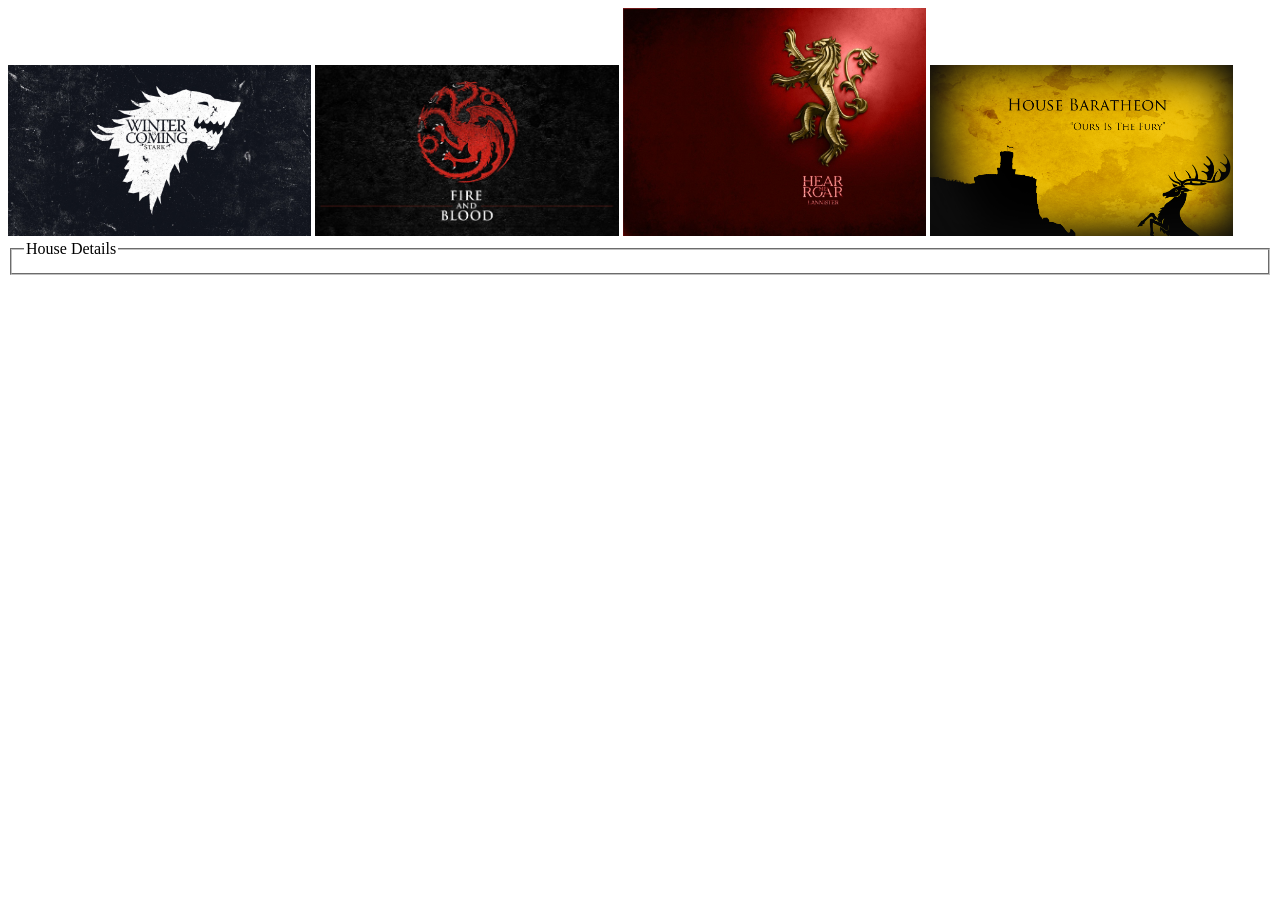
<file: Ajax/gotSite/index.html>
<!DOCTYPE html>
<html lang="en">
<head>
    <meta charset="UTF-8">
    <link rel="stylesheet" href="style.css">
    <script src="https://ajax.googleapis.com/ajax/libs/jquery/3.2.1/jquery.min.js"></script>
    <script type="text/javascript">

    function camelToHeading(str){
        var newString = str[0].toUpperCase();
        for (var index = 1; index < str.length; index++) {
            var element = str[index];
            if (element == element.toUpperCase()){
                newString+= ' ';
            }
            newString += element;
        }
        return newString + ":";
    }
    $(document).ready(function(){

        // lannister 229
        // stark 362
        // targaryen 378
        // Baratheon 15
    

/*     for (var index = 1; index < 378; index++) {
        $.get('https://anapioficeandfire.com/api/houses/' + index,function(res){
            if (res.name.includes("Lannister")){
                console.log(res);
            }
            
        }, 'json')
    }; */

        $('#housePics img').click(function(){
            $.get('https://anapioficeandfire.com/api/houses/'+ $(this).attr('data-alt'),function(res){
                var infoHTML = "";
//                console.log(res);
                for (keys in res){
                    var value = res[keys];
//                    console.log(keys, value);
                    infoHTML += '<tr>';
                    infoHTML += `<td><h2>${camelToHeading(keys)}</h2></td>`
//                    console.log(typeof(value));
                    if (typeof(value) == "object"){
                        infoHTML += '<td><ul class="tableList">';
                        for (var index = 0; index < value.length; index++) {
                            infoHTML += `<li>${value[index]}</li>`;
                        }
                        infoHTML += '</ul></td>';
                    }else{
                        infoHTML += `<td>${value}</td>`;
                    }
                    infoHTML += '</tr>';
                    
                }

                $('#datatable').html(infoHTML);
            }, 'json');
        });
    })

    </script>
    <title>Game of Thrones</title>

</head>
<body>
    <div id="wrapper">
        <div id=housePics>
            <img src="img/stark.jpg" alt="Stark" data-alt="362">
            <img src="img/targaryen.jpg" alt="Stark" data-alt="378">
            <img src="img/lannister.jpg" alt="Stark" data-alt="229">
            <img src="img/baratheon.png" alt="Stark" data-alt="15">
        </div>
        <fieldset id="infoBox">
            <legend>House Details</legend>
            <table id="datatable">

            </table>
        </fieldset>
    </div>
</body>
</html>
</file>
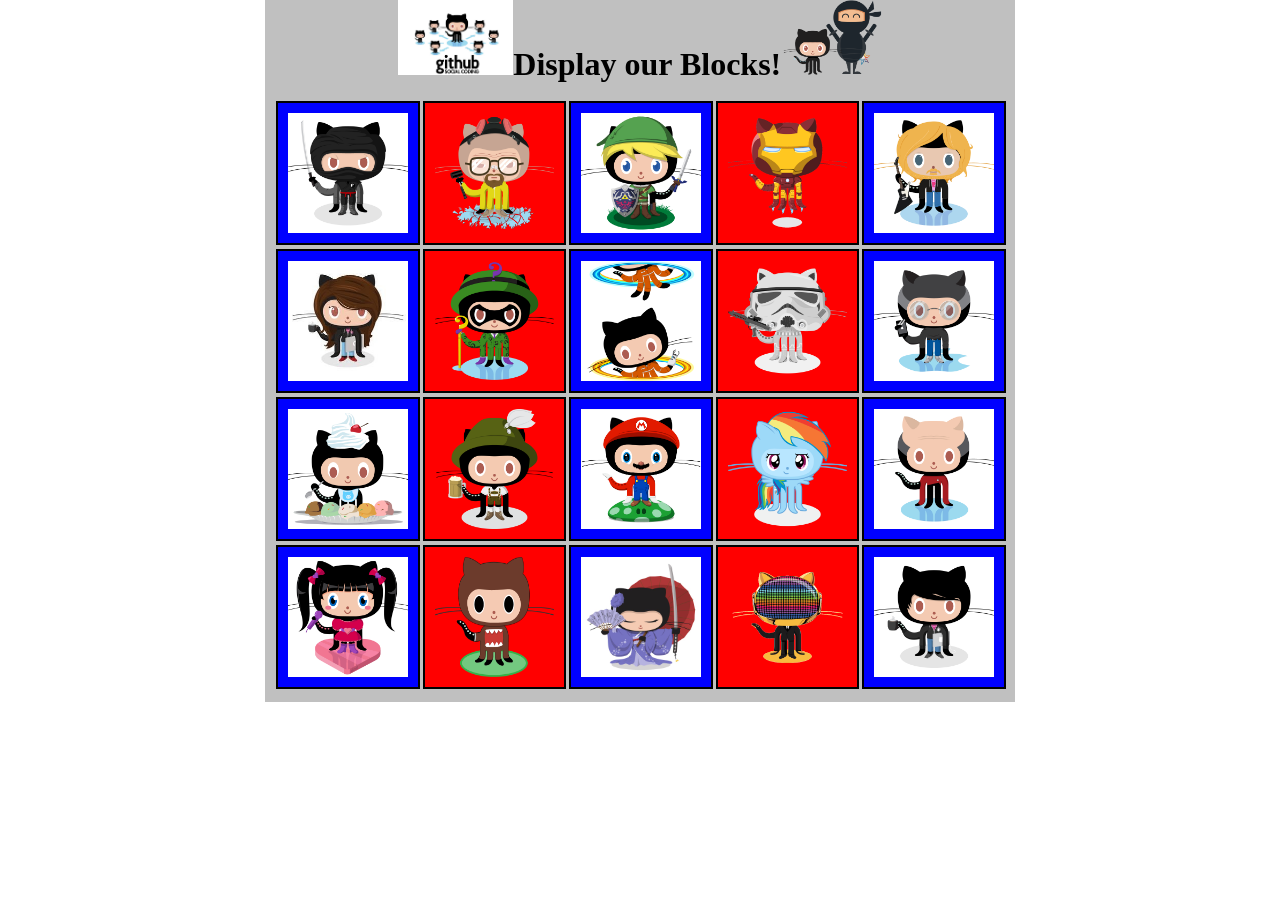
<file: CSS/dojoCatBlocks.html>
<!DOCTYPE html>
<html lang="en">
   <head>
      <title>Position Practice</title>
      <link rel="stylesheet" type="text/css" href="styleForCats.css">
   </head>
   <body>
        <div id="wrapper">
            <div id="header"><img src="images/github.jpg" height="75">Display our Blocks!<img src="images/catandninja.png" height="75"></div>
            <div id="mainContent">
                <div class="imgCol blue">
                    <img src="images/dojocat.jpg">
                    <img src="images/coder2.jpg">
                    <img src="images/cherry.jpg">
                    <img src="images/aidorucat.png">
                </div>
                <div class="imgCol red">
                    <img src="images/heisencat.png">
                    <img src="images/riddlocat.png">
                    <img src="images/oktobercat.png">
                    <img src="images/domo-cat.png">
                </div>
                <div class="imgCol blue">
                    <img src="images/linkcat.png">
                    <img src="images/chellocat.jpg">
                    <img src="images/mario.png">
                    <img src="images/kantana.jpg">
                </div>
                <div class="imgCol red">
                    <img src="images/ironcat.png">
                    <img src="images/stormtroopocat.png">
                    <img src="images/cooler.png">
                    <img src="images/daftpunk.gif">
                </div>
                <div class="imgCol blue">
                    <img src="images/defunktocat.png">
                    <img src="images/visionary.jpg">
                    <img src="images/jean-luc-picat.jpg">
                    <img src="images/codercat.jpg">
                </div>
            </div>

        </div><!-- end of wrapper -->
   </body>
</html>
</file>
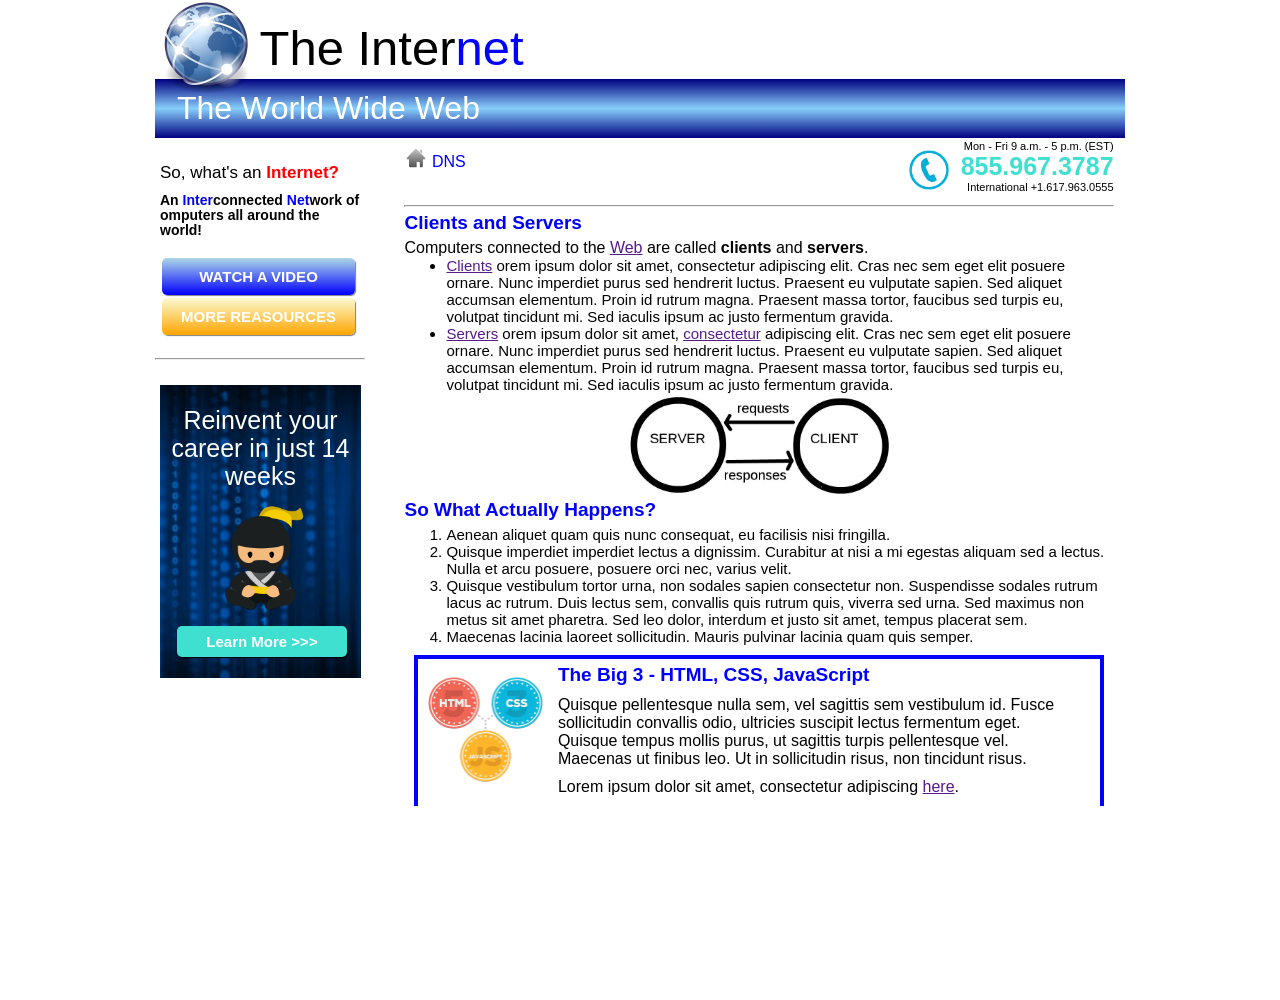
<file: CSS/InternetAssign/internetAssign.html>
<!DOCTYPE html>
<html lang="en">
<head>
    <meta charset="UTF-8">
    <meta name="viewport" content="width=device-width, initial-scale=1.0">
    <meta http-equiv="X-UA-Compatible" content="ie=edge">
    <link rel="stylesheet" href="style.css">
    <title>Internet Assign</title>
</head>
<body>
    <div id="wrapper">
        <div id="header">
            <img src="images/globe.png" alt="Globe">
            <h1>The Inter<span class="blueText">net</span></h1>
            <h2>The World Wide Web</h2>
        </div>
        <div id="sideBar">
            <h5>So, what's an <span class="redText">Internet?</span></h5>
            <p id="boldP">An <span class="blueText">Inter</span>connected <span class="blueText">Net</span>work of omputers all around the world!</p>
            <button id="video">WATCH A VIDEO</button>
            <button id="moreRes">MORE REASOURCES</button>
            <hr>
            <div id="learnMore">
                <p>Reinvent your career in just 14 weeks</p>
                <img src="images/ninja.png" alt="Ninja">
                <button>Learn More >>></button>
            </div>
        </div>
        <div id="mainContent">
            <div id="topContent">
                <img src="images/home.png" alt="Home">
                <p class="blueText" id="dnslabel">DNS</p>
                <div id="contactInfo">
                    <img src="images/phone.png" alt="Phone">
                    <div id="textParts">
                        <p>Mon - Fri 9 a.m. - 5 p.m. (EST)</p>
                        <h1>855.967.3787</h1>
                        <p>International +1.617.963.0555</p>
                    </div>
                </div>
            </div>
            <hr>
            <h4 class="blueText">Clients and Servers</h4>
            <p>Computers connected to the <a href="">Web</a> are called <strong>clients</strong> and <strong>servers</strong>.</p>
            <ul>
                <li><a href="">Clients</a> orem ipsum dolor sit amet, consectetur adipiscing elit. Cras nec sem eget elit posuere ornare. Nunc imperdiet purus sed hendrerit luctus. Praesent eu vulputate sapien. Sed aliquet accumsan elementum. Proin id rutrum magna. Praesent massa tortor, faucibus sed turpis eu, volutpat tincidunt mi. Sed iaculis ipsum ac justo fermentum gravida. </li>
                <li><a href="">Servers</a> orem ipsum dolor sit amet, <a href=""> consectetur</a> adipiscing elit. Cras nec sem eget elit posuere ornare. Nunc imperdiet purus sed hendrerit luctus. Praesent eu vulputate sapien. Sed aliquet accumsan elementum. Proin id rutrum magna. Praesent massa tortor, faucibus sed turpis eu, volutpat tincidunt mi. Sed iaculis ipsum ac justo fermentum gravida.</li>
            </ul>
            <img id="clientServ" src="images/client_server.jpg" alt="ClientServer">
            <h4 class="blueText">So What Actually Happens?</h4>
            <ol>
                <li>Aenean aliquet quam quis nunc consequat, eu facilisis nisi fringilla.</li>
                <li>Quisque imperdiet imperdiet lectus a dignissim. Curabitur at nisi a mi egestas aliquam sed a lectus. Nulla et arcu posuere, posuere orci nec, varius velit.</li>
                <li>Quisque vestibulum tortor urna, non sodales sapien consectetur non. Suspendisse sodales rutrum lacus ac rutrum. Duis lectus sem, convallis quis rutrum quis, viverra sed urna. Sed maximus non metus sit amet pharetra. Sed leo dolor, interdum et justo sit amet, tempus placerat sem.</li>
                <li>Maecenas lacinia laoreet sollicitudin. Mauris pulvinar lacinia quam quis semper.</li>

            </ol>
            <div id="bottomContent">
                <img src="images/html.png" alt="HTML">
                <div id="bottomBox">
                    <h4 class="blueText">The Big 3 - HTML, CSS, JavaScript</h4>
                    <p>Quisque pellentesque nulla sem, vel sagittis sem vestibulum id. Fusce sollicitudin convallis odio, ultricies suscipit lectus fermentum eget. Quisque tempus mollis purus, ut sagittis turpis pellentesque vel. Maecenas ut finibus leo. Ut in sollicitudin risus, non tincidunt risus.</p>
                    <p>Lorem ipsum dolor sit amet, consectetur adipiscing <a href="">here</a>.</p>
                </div>  
            </div>
        </div>
    </div>
</body>
</html>
</file>
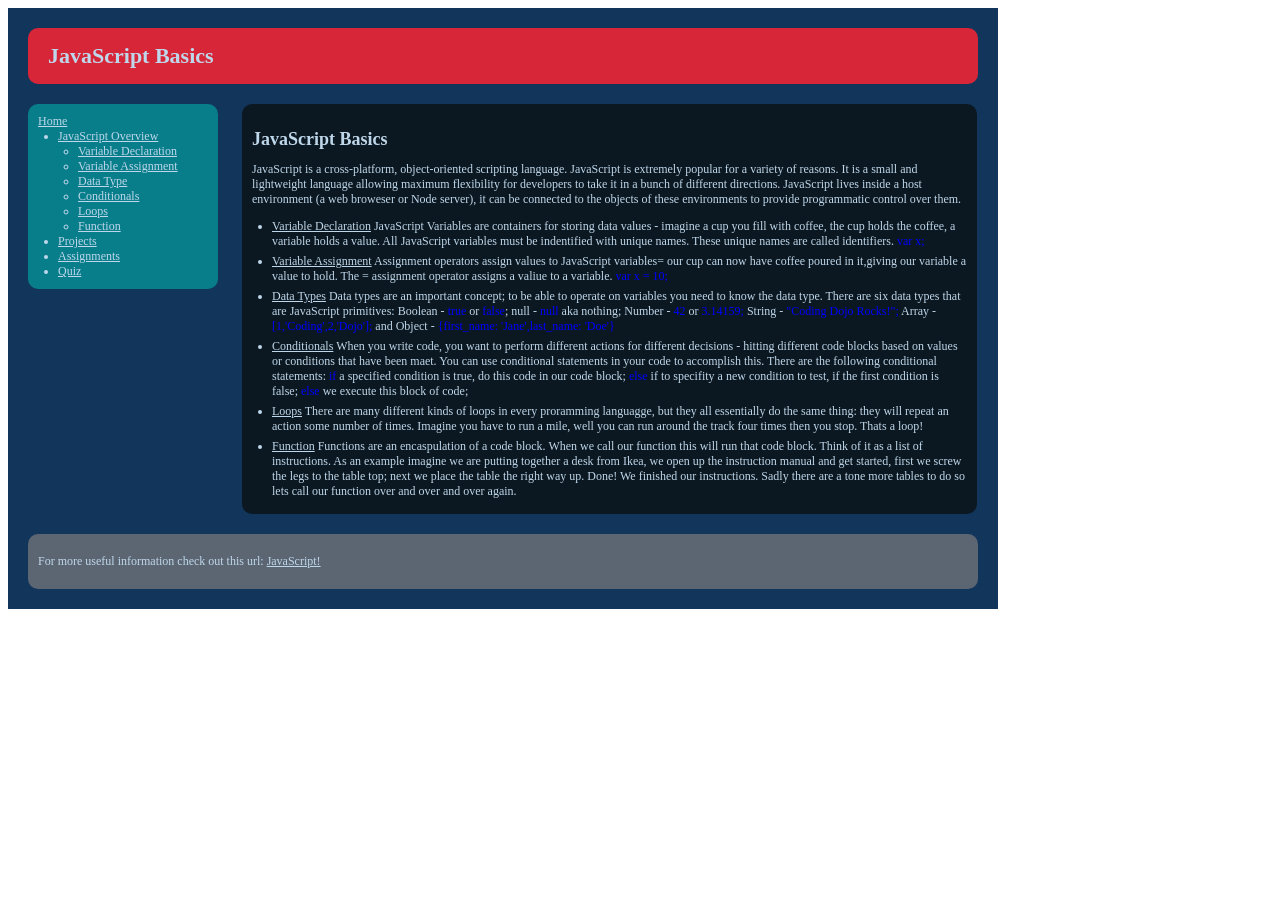
<file: CSS/javascriptBasics/javascriptbasics.html>
<!DOCTYPE html>
<html lang="en">
<head>
    <meta charset="UTF-8">
    <link rel="stylesheet" href="jsbstyle.css">
    <title>JavaScript Basics</title>
    <meta name="description" content="Some CSS practice">
</head>
<body>
    <div id="wrapper">
        <div id="header"><div id="innerheader"><h1>JavaScript Basics</h1></div></div>
        <div id="navigation">
            <a href="">Home</a><ul>
                <li><a href="">JavaScript Overview</a>
                    <ul>
                        <li><a href="">Variable Declaration</a></li>
                        <li><a href="">Variable Assignment</a></li>
                        <li><a href="">Data Type</a></li>
                        <li><a href="">Conditionals</a></li>
                        <li><a href="">Loops</a></li>
                        <li><a href="">Function</a></li>
                    </ul>
                </li>
                <li><a href="">Projects</a></li>
                <li><a href="">Assignments</a></li>
                <li><a href="">Quiz</a></li>
            </ul>
        </div>
        <div id="mainContent">
            <h2>JavaScript Basics</h2>
            <p>
                JavaScript is a cross-platform, object-oriented scripting language. JavaScript is extremely popular for a variety of reasons. It is a small and lightweight language allowing maximum flexibility for developers to take it in a bunch of different directions. JavaScript lives inside a host environment (a web broweser or Node server), it can be connected to the objects of these environments to provide programmatic control over them.
            </p>
            <ul>
                <li>
                    <a href="">Variable Declaration</a> JavaScript Variables are containers for storing data values - imagine a cup you fill with coffee, the cup holds the coffee, a variable holds a value.  All JavaScript variables must be indentified with unique names. These unique names are called identifiers. <span class="bluetext">var x;</span></li>
                <li>
                    <a href="">Variable Assignment</a> Assignment operators assign values to JavaScript variables= our cup can now have coffee poured in it,giving our variable a value to hold. The = assignment operator assigns a valiue to a variable. <span class="bluetext">var x = 10;</span>
                </li>
                <li>
                    <a href="">Data Types</a> Data types are an important concept; to be able to operate on variables you need to know the data type. There are six data types that are JavaScript primitives: Boolean - <span class="bluetext">true</span> or <span class="bluetext">false</span>; null - <span class="bluetext">null</span> aka nothing; Number - <span class="bluetext">42</span> or <span class="bluetext">3.14159;</span> String - <span class="bluetext">"Coding Dojo Rocks!";</span> Array - <span class="bluetext">[1,'Coding',2,'Dojo'];</span> and Object - <span class="bluetext">{first_name: 'Jane',last_name: 'Doe'}</span>
                </li>
                <li>
                    <a href="">Conditionals</a> When you write code, you want to perform different actions for different decisions - hitting different code blocks based on values or conditions that have been maet. You can use conditional statements in your code to accomplish this. There are the following conditional statements: <span class="bluetext">if</span> a specified condition is true, do this code in our code block; <span class="bluetext">else</span> if to specifity a new condition to test, if the first condition is false; <span class="bluetext">else</span> we execute this block of code;
                </li>
                <li>
                    <a href="">Loops</a> There are many different kinds of loops in every proramming languagge, but they all essentially do the same thing: they will repeat an action some number of times. Imagine you have to run a mile, well you can run around the track four times then you stop. Thats a loop!
                </li>
                <li>
                    <a href="">Function</a> Functions are an encaspulation of a code block. When we call our function this will run that code block. Think of it as a list of instructions. As an example imagine we are putting together a desk from Ikea, we open up the instruction manual and get started, first we screw the legs to the table top; next we place the table the right way up. Done! We finished our instructions. Sadly there are a tone more tables to do so lets call our function over and over and over again.
                </li>
            </ul>
        </div>
        <div id="footer">For more useful information check out this url: <a href="">JavaScript!</a></div>
    </div>
</body>
</html>
</file>
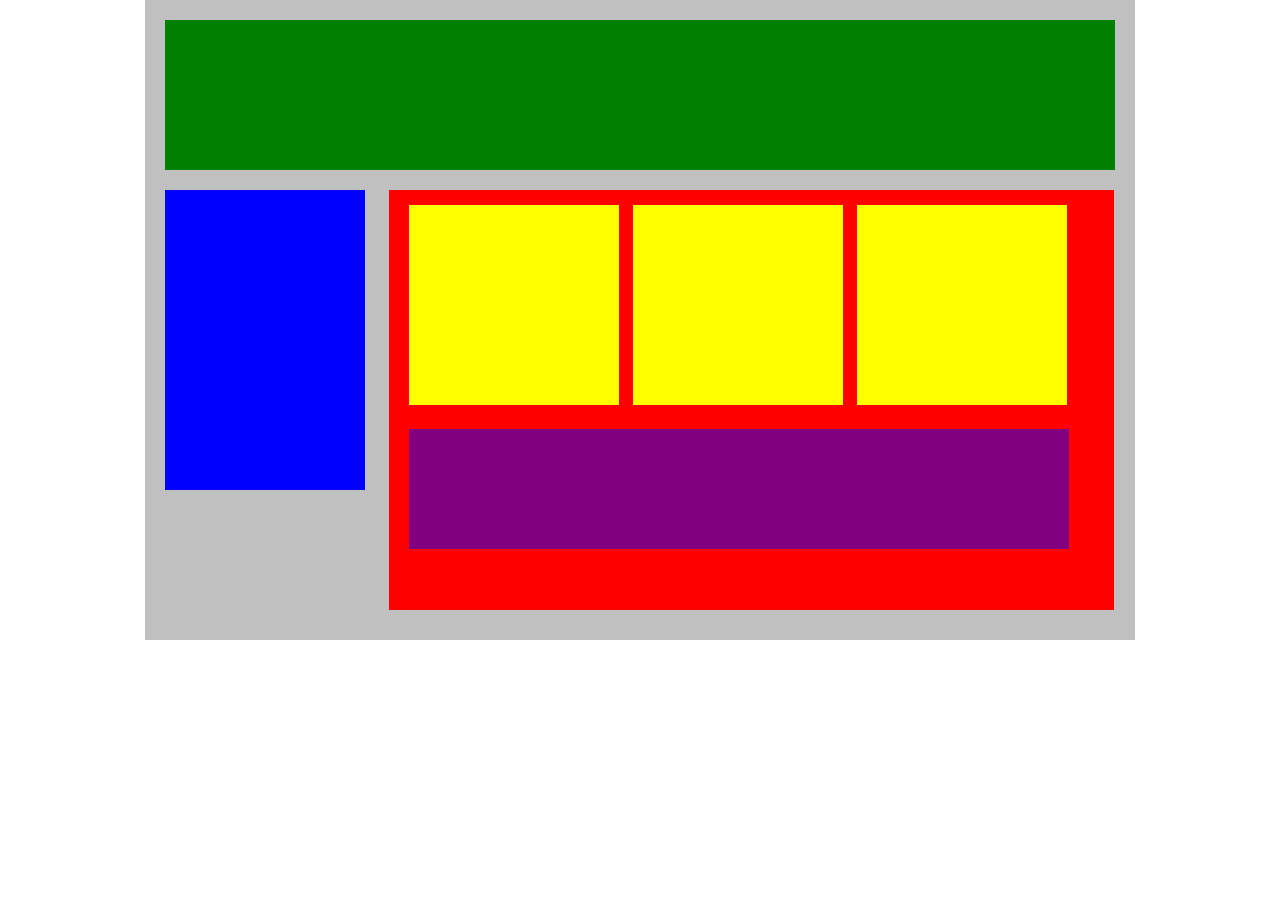
<file: CSS/legoConceptAssign/legoConceptAssign.html>
<!DOCTYPE html>
<html lang="en">
   <head>
      <title>Position Practice</title>
      <link rel="stylesheet" type="text/css" href="style.css">
   </head>
   <body>
       <div id="wrapper">
         <div id="header"></div>
         <div id="navigation"></div>
         <div id="main_content">
            <div class="subcontents"></div>
            <div class="subcontents"></div>
            <div class="subcontents"></div>
            <div id="advertisement"></div>
         </div>
      </div><!-- end of wrapper -->
   </body>
</html>
</file>
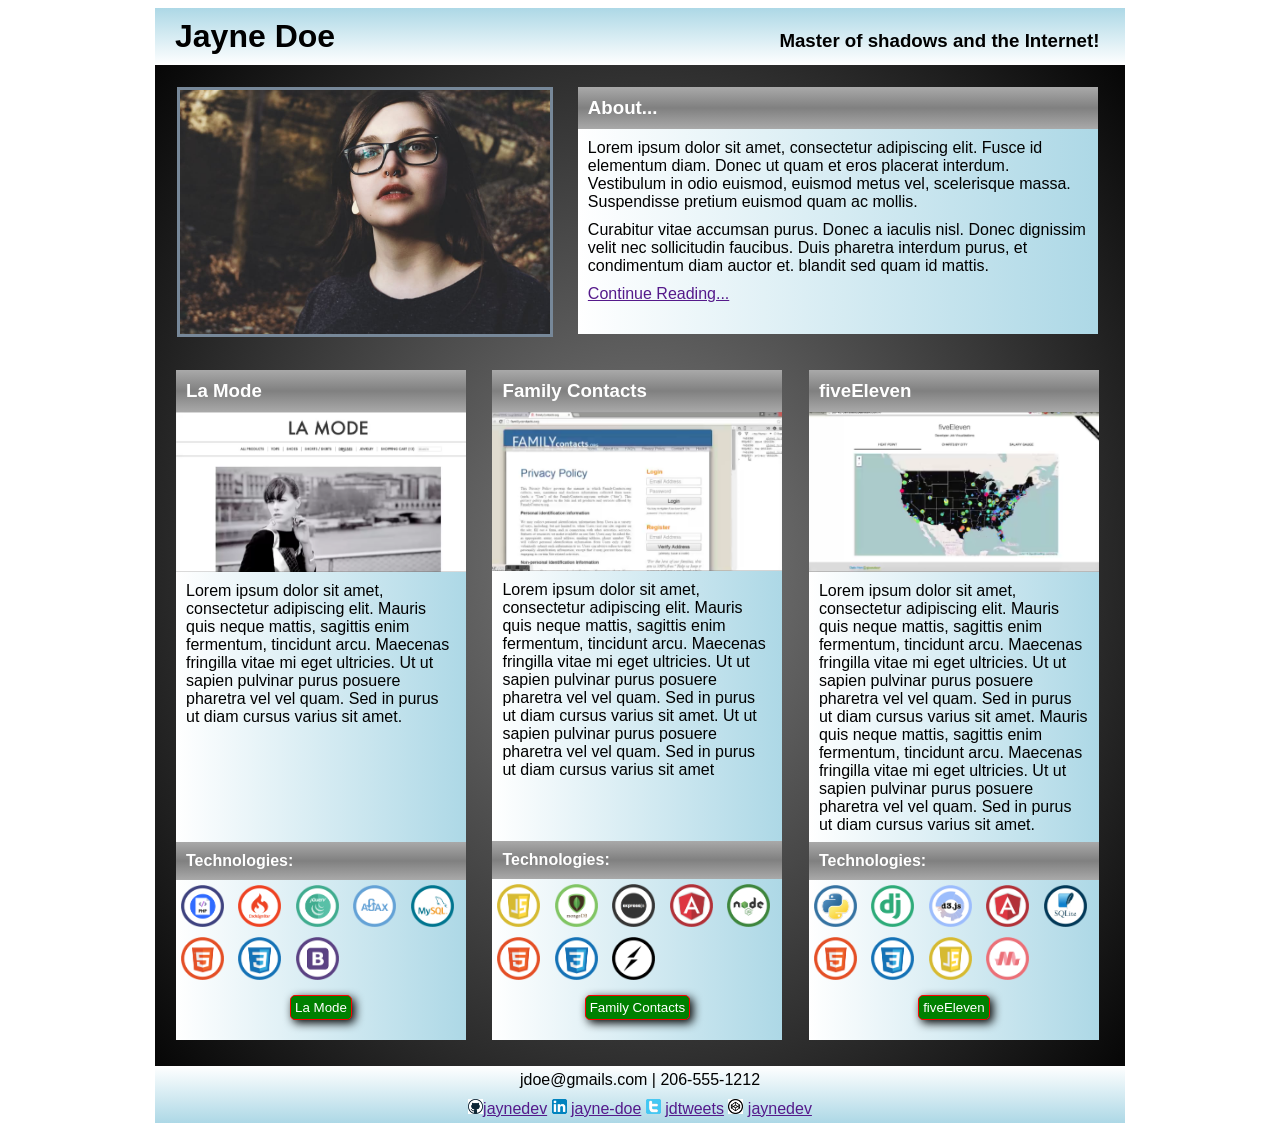
<file: CSS/PortfolioAssign/portfolioAssign.html>
<!DOCTYPE html>
<html lang="en">
<head>
    <meta charset="UTF-8">
    <meta name="description" content="Portfolio Assignment for the Dojo">
    <link rel="stylesheet" href="portfolio.css">
    <title>Portfolio Assignment</title>
</head>
<body>
    <div id="wrapper">
        <div id="header">
            <h1>Jayne Doe</h1>
            <h3>Master of shadows and the Internet!</h3>
        </div>
        <div id="topHalf">
            <img src="Portfolio_images/photo_of_me.jpg" alt="myPhoto">
            <div id="aboutbox">
                <h3 class="boxhead">About...</h3>
                <p>Lorem ipsum dolor sit amet, consectetur adipiscing elit. Fusce id elementum diam. Donec ut quam et eros placerat interdum. Vestibulum in odio euismod, euismod metus vel, scelerisque massa. Suspendisse pretium euismod quam ac mollis.</p>
                <p>Curabitur vitae accumsan purus. Donec a iaculis nisl. Donec dignissim velit nec sollicitudin faucibus. Duis pharetra interdum purus, et condimentum diam auctor et. blandit sed quam id mattis.</p>
                <p><a href="">Continue Reading...</a></p>
            </div>
        </div>
        <div id="bottomHalf">
            <div class="vertCol">
                <h3 class="boxhead">La Mode</h3>
                <img src="Portfolio_images/lamode.png" alt="La Mode Website">
                <p>Lorem ipsum dolor sit amet, consectetur adipiscing elit. Mauris quis neque mattis, sagittis enim fermentum, tincidunt arcu. Maecenas fringilla vitae mi eget ultricies. Ut ut sapien pulvinar purus posuere pharetra vel vel quam. Sed in purus ut diam cursus varius sit amet.</p>
                <div class="techBox">
                    <h4 class="boxhead">Technologies:</h4>
                    <img src="Portfolio_images/php.png" alt="PHP">
                    <img src="Portfolio_images/codeigniter.png" alt="CodeIgniter">
                    <img src="Portfolio_images/jQuery.png" alt="jQuery">
                    <img src="Portfolio_images/ajax.png" alt="Ajax">
                    <img src="Portfolio_images/mysql.png" alt="MySQL">
                    <img src="Portfolio_images/HTML.png" alt="HTML">
                    <img src="Portfolio_images/CSS.png" alt="CSS">
                    <img src="Portfolio_images/bootstrap.png" alt="Bootstrap">
                    <button>La Mode</button>
                </div>
            </div>
            <div class="vertCol">
                <h3 class="boxhead">Family Contacts</h3>
                <img src="Portfolio_images/familycontacts.png" alt="Family Contacts">
                <p>Lorem ipsum dolor sit amet, consectetur adipiscing elit. Mauris quis neque mattis, sagittis enim fermentum, tincidunt arcu. Maecenas fringilla vitae mi eget ultricies. Ut ut sapien pulvinar purus posuere pharetra vel vel quam. Sed in purus ut diam cursus varius sit amet. Ut ut sapien pulvinar purus posuere pharetra vel vel quam. Sed in purus ut diam cursus varius sit amet</p>
                <div class="techBox">
                    <h4 class="boxhead">Technologies:</h4>
                    <img src="Portfolio_images/JavaScript.png" alt="JavaScript">
                    <img src="Portfolio_images/mongodb.png" alt="MongoDB">
                    <img src="Portfolio_images/expressjs.png" alt="ExpressJS">
                    <img src="Portfolio_images/angular.png" alt="Angular">
                    <img src="Portfolio_images/nodejs.png" alt="NodeJS">
                    <img src="Portfolio_images/HTML.png" alt="HTML">
                    <img src="Portfolio_images/CSS.png" alt="CSS">
                    <img src="Portfolio_images/socket.png" alt="Socket">
                    <button>Family Contacts</button>
                </div>
            </div>
            <div class="vertCol">
                <h3 class="boxhead">fiveEleven</h3>
                <img src="Portfolio_images/fiveEleven.png" alt="fiveEleven">
                <p>Lorem ipsum dolor sit amet, consectetur adipiscing elit. Mauris quis neque mattis, sagittis enim fermentum, tincidunt arcu. Maecenas fringilla vitae mi eget ultricies. Ut ut sapien pulvinar purus posuere pharetra vel vel quam. Sed in purus ut diam cursus varius sit amet. Mauris quis neque mattis, sagittis enim fermentum, tincidunt arcu. Maecenas fringilla vitae mi eget ultricies. Ut ut sapien pulvinar purus posuere pharetra vel vel quam. Sed in purus ut diam cursus varius sit amet.</p>
                <div class="techBox">
                    <h4 class="boxhead">Technologies:</h4>
                    <img src="Portfolio_images/python.png" alt="Python">
                    <img src="Portfolio_images/django.png" alt="Django">
                    <img src="Portfolio_images/d3.png" alt="d3.js">
                    <img src="Portfolio_images/angular.png" alt="Angular">
                    <img src="Portfolio_images/sqlite.png" alt="SQLite">
                    <img src="Portfolio_images/HTML.png" alt="HTML">
                    <img src="Portfolio_images/CSS.png" alt="CSS">
                    <img src="Portfolio_images/JavaScript.png" alt="JavaScript">
                    <img src="Portfolio_images/materialize.png" alt="Materialize">
                    <button>fiveEleven</button>
                </div>
            </div>
        </div>
        <div id="footer">
            <p>jdoe@gmails.com | 206-555-1212</p>
            <p><img src="Portfolio_images/github.png" alt="GitHub"><a href="">jaynedev</a> <img src="Portfolio_images/linkedin.png" alt="LinkedIn"> <a href="">jayne-doe</a> <img src="Portfolio_images/twitter.png" alt="Twitter"> <a href="">jdtweets</a> <img src="Portfolio_images/codepen.png" alt="CodePen"> <a href="">jaynedev</a></p>
        </div>
    </div>
</body>
</html>
</file>
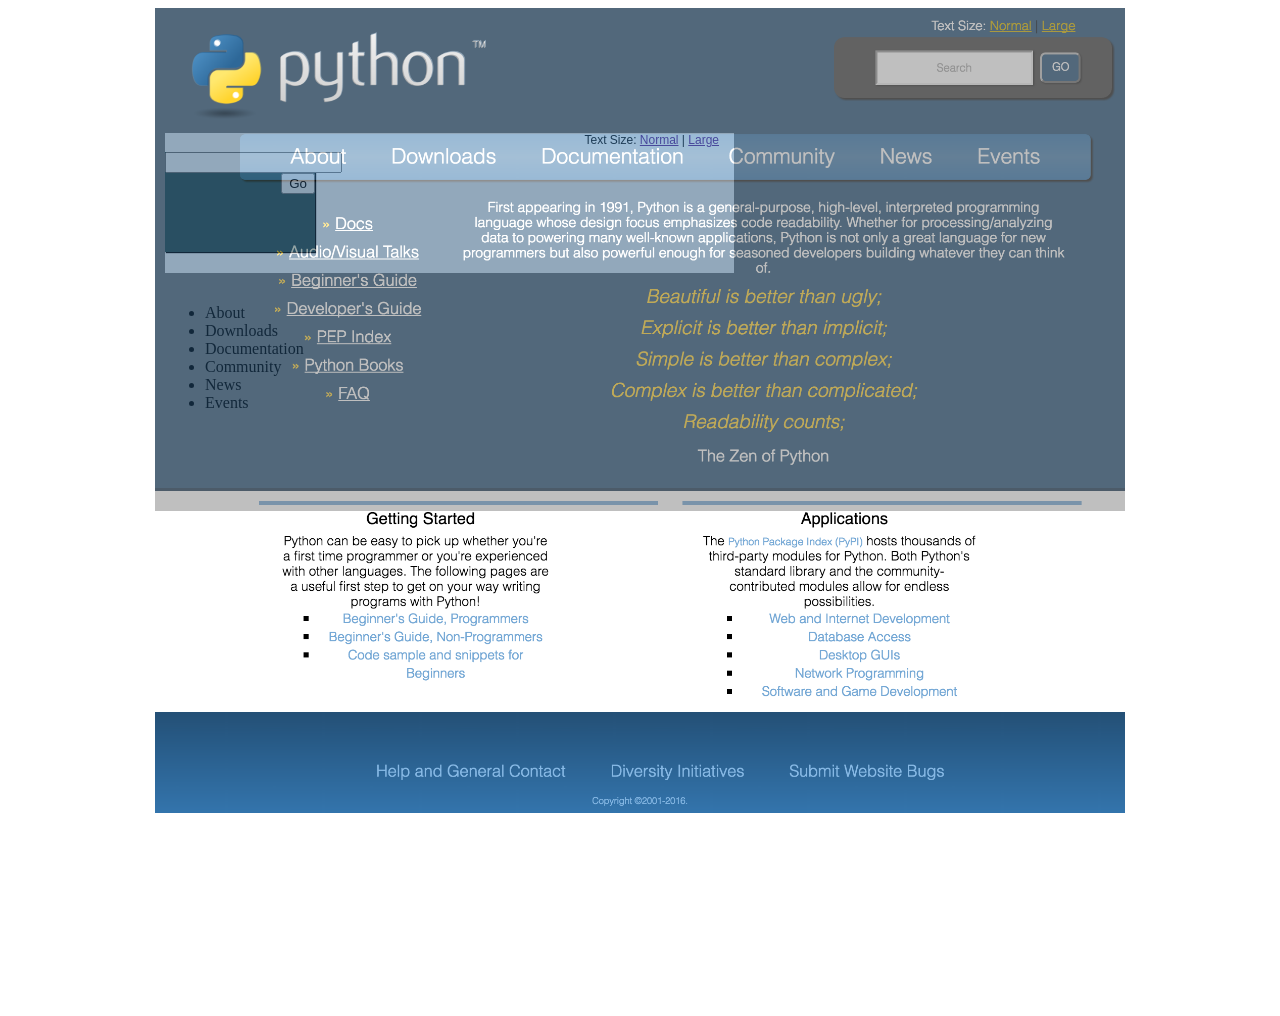
<file: CSS/PythonAssign/pythonAssign.html>
<!DOCTYPE html>
<html lang="en">
<head>
    <meta charset="UTF-8">
    <meta name="viewport" content="width=device-width, initial-scale=1.0">
    <meta http-equiv="X-UA-Compatible" content="ie=edge">
    <meta name="description" content="Python Assignment for Coding Dojo">
    <link rel="stylesheet" href="pythonStyle.css">
    <title>Python Assignment</title>
</head>
<body>
    <div id="wrapper">
        <div id="header">
            <img src="images/python.png" alt="python">
            <div id="searchbox">
                <p>Text Size: <a href="">Normal</a> | <a href="">Large</a></p>
                <div id="searchbar">
                    <input type="search" name="searchBox" id="searchBox">
                    <button>Go</button>
                </div>
            </div>
            <ul id="navBar">
                <li>About</li>
                <li>Downloads</li>
                <li>Documentation</li>
                <li>Community</li>
                <li>News</li>
                <li>Events</li>
            </ul>
            <ul id="leftNav">

            </ul>
            <div id="content">

            </div>
        </div>
        <div class="middle">

        </div>
        <div class="middle">

        </div>
        <div id="footer">
            <ul>

            </ul>
            <p>

            </p>
        </div>
    </div>

</body>
</html>
</file>
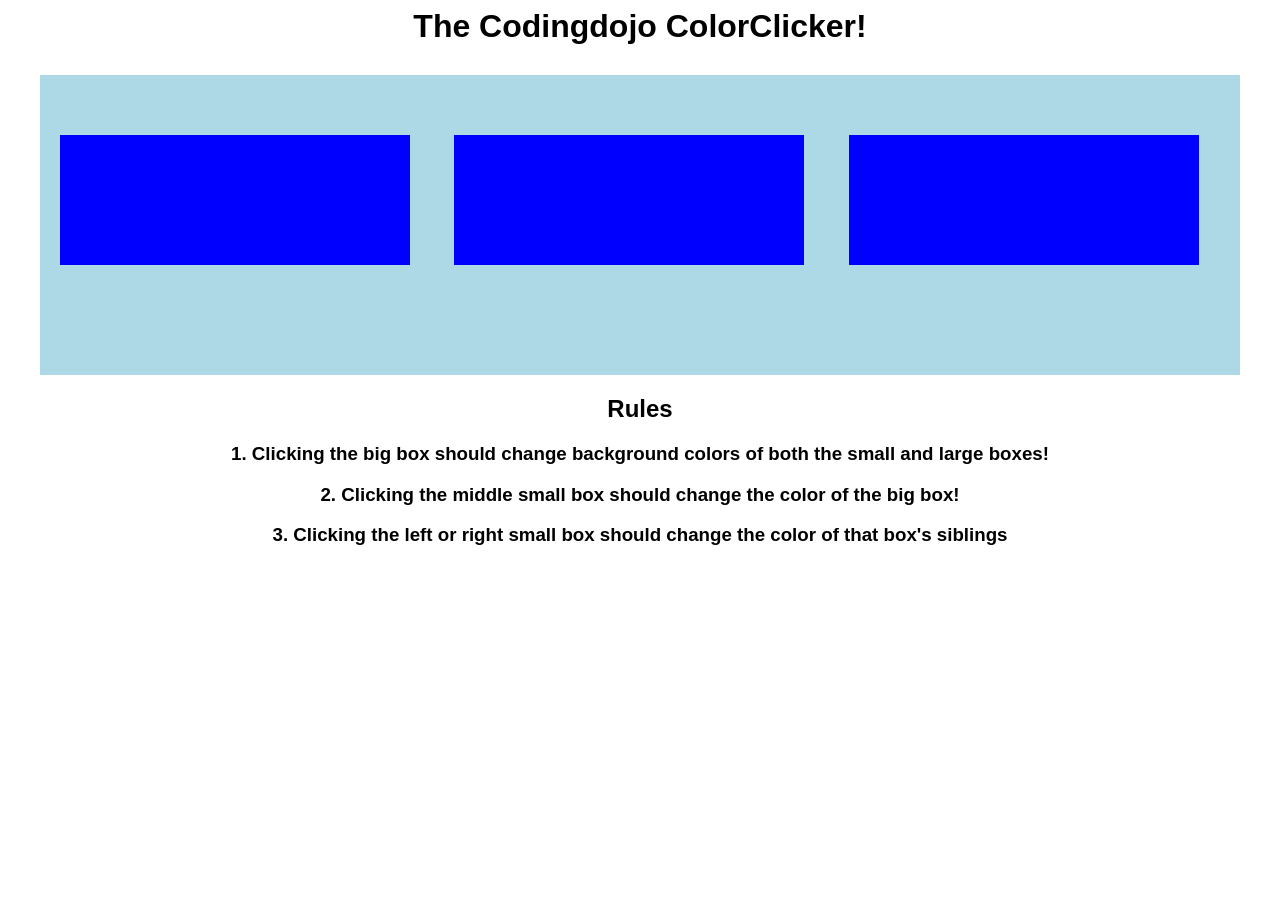
<file: Javascript/colorClicker/colorClicker.html>
<html>
        <head>
            <title>The Codingdojo ColorClicker!</title>
            <script type="text/javascript" src='http://code.jquery.com/jquery-1.10.2.min.js'></script> 
            <script type="text/javascript">
               function random_color()
               {
                  var rgb = ['a','b','c','d','e','f','0','1','2','3','4','5','6','7','8','9'];
                  color = '#'  //this is what we'll return!
                  for(var i = 0; i < 6; i++) 
                  {
                     x = Math.floor((Math.random()*16))
                     color += rgb[x]; 
                  }
                  return color;
               }
               $(document).ready(function(){
                  $('#large_box').click(function(){
                     $('#large_box').css('background-color',random_color());
                     $('#large_box').children().css('background-color',random_color());  
              //comment this out when you have figured out what event.stopPropagation is used for
                  })
                  $('.side_box').click(function(event){
                  event.stopPropagation();
                     $(this).siblings().css('background-color',random_color());
                  })
                  $('.middle_box').click(function(event){
                     event.stopPropagation();
                     $('#large_box').css('background-color',random_color());
                  })
               });
           </script>
           <style type="text/css">
               *{
                  font-family: sans-serif;
               }
               h2, h1, h3 {
                  text-align: center;
               }
               #large_box {
                  margin: 0px auto;
                  margin-top: 30px;
                  background-color: lightblue;
                  width: 1200px;
                  height: 300px; 
               }
               #large_box div {
                  background-color: blue;
                  display: inline-block;
                  width: 350px;
                  height: 130px;
                  margin: 60px 20px;
               }
           </style>
        </head>
        <body>
           <h1>The Codingdojo ColorClicker! </h1>
           <div id='large_box'>
               <div class='side_box'></div>
               <div class='middle_box'></div>
               <div class='side_box'></div>
           </div>
           <h2>Rules</h2>
           <h3>1. Clicking the big box should change background colors of both the small and large boxes!</h3>
           <h3>2. Clicking the middle small box should change the color of the big box!</h3>
           <h3>3. Clicking the left or right small box should change the color of that box's siblings</h3>
        </body>
     </html>
</file>
<file: Ajax/gotSite/style.css>
#housePics img{
    width: 24%;
    display: inline-block;
}

td{
    padding: 0px 25px;
    vertical-align: text-top;
    
}

/* td h2{
    margin-top: 0px;

} */
</file>
<file: CSS/styleForCats.css>
/*CSS reset settings here*/
*{
 margin: 0px;
 padding: 0px;
}
#wrapper{
 width: 750px;
 background-color: silver;
 margin: 0px auto;
}
#header{
 height: 100px;
 text-align: center;
 font-size: 2em;
 font-weight: bold;
}
div.imgCol > img{
    width: 85%;
    margin: auto;
    height: 20%;
    padding: 10px;
    border: 2px solid black;


}
#mainContent{
    padding-left: 10px;
    margin:auto;
}
div.imgCol{
    width: 19%;
    height: 600px;
    display: inline-block;
    margin:auto;
    vertical-align: top;
    padding: 1px;
}

div.red > img{
    background-color: red;
}

div.blue > img{
    background-color: blue;
}
</file>
<file: CSS/InternetAssign/style.css>
*{
    padding: 0;
    margin: 0;
    font-family: sans-serif;
}

#wrapper{
    width:970px;
    height: 1000px;
/*     background-image: url('images/www-wordstream.png');
    background-repeat: no-repeat;
    background-size: contain; */
    margin: 0 auto;
}

#header img{
    height: 100px;
    width: auto;
    display: inline-block;
    margin-top: -5px;
}

.blueText{
    color: blue;
}

#header h1{
    display: inline-block;
    font-size: 49px;
    vertical-align: top;
    margin: 20px 0px 0px 0px;
    font-weight: 300;
}

#header h2{
    font-size: 32px;
    padding-left: 22px;
    padding-top: 11px;
    color: white;
    background: linear-gradient(navy,lightskyblue,navy);
    height: 48px;
    font-weight: 200;
    margin-top: -20px;
}

#sideBar{
    display: inline-block;
    width: 210px;
    vertical-align: top;


}

#sideBar h5{
    font-size: 17px;
    margin: 25px 0px 0px 5px;
    font-weight: 400;
}

.redText{
    color: red;
    font-weight: 600;
}

#boldP{
    font-size: 14px;
    font-weight: 600;
    margin: 10px 5px 10px 5px;
    line-height: 15px;
}

#boldP .blueText{
    font-weight: 700;
}

#video{
    height: 37px;
    width: 193px;
    margin: 10px 7px 0px;
    background: linear-gradient(lightblue,blue);
    color: white;
    font-size: 15px;
    font-weight: 600;
    border-radius: 5px;
    border: none;
    box-shadow: 1px 1px 1px grey;
}

#moreRes{
    height: 37px;
    width: 193px;
    margin: 3px 7px 23px;
    background: linear-gradient(lightgoldenrodyellow,orange);
    color: white;
    font-size: 15px;
    font-weight: 600;
    border-radius: 5px;
    border: none;
    box-shadow: 1px 1px 1px grey;
}

#learnMore{
    background-image: url(images/ad_background.png);
    background-repeat: no-repeat;
    background-size: contain;
    margin: 25px 5px;
    width: 201px;
    height: 400px;
}

#learnMore p{
    color: white;
    text-align: center;
    padding: 21px 1px 0px;
    margin: 0px 10px;
    font-size: 25px;
    line-height: 28px;
}

#learnMore img{
    width: 90px;
    height: auto;
    margin: 0px 55px;
}

#learnMore button{
    height: 31px;
    width: 170px;
    margin: 8px 17px;
    background-color: turquoise;
    color: white;
    font-size: 15px;
    font-weight: 600;
    border-radius: 5px;
    border: none;
    box-shadow: 1px 1px 1px black;
}
#mainContent{
    display: inline-block;
    width: 710px;
    margin-left: 35px;
    margin-right: 10px;
}

#topContent{
    width: 100%;
    height: 67px;

}

#topContent img{
    height: 20px;
    width: auto;
    display: inline-block;
    margin: 10px 0px 0px 2px;
    vertical-align: top;

}

#topContent p{
    display: inline-block;
    vertical-align: top;
    margin: 15px 1px;
}

#contactInfo{
    display: inline-block;
    width: 207px;
    margin: 2px 0 0 436px;
    vertical-align: top;
}

#contactInfo img{
    display: inline-block;
    height: 40px;
    vertical-align: top;
}

#textParts{
    width: 160px;
    display: inline-block;
    margin: 0 0 0 auto;
}

#textParts p{
    font-size: 11px;
    text-align: right;
    margin: 0 0 0 0;
    display: block;

}

#textParts h1{
    font-size: 25px;
    text-align: right;
    margin: 0 0 0 0;
    color: turquoise;
}

#mainContent h4{
    margin: 5px 0 5px 0;
    font-size: 19px;
}

#mainContent ul ,ol{
    font-size: 15px;
    margin-left: 42px;
}

#clientServ{
    margin: 0 auto;
    width: 275px;
    height: auto;
    display: block;
}

#bottomContent{
    border: 4px solid blue;
    border-bottom: none;
    margin: 10px;
}

#bottomContent img{
    width: 115px;
    height: auto;
    display: inline-block;
    margin: 10px;
}

#bottomBox{
    display: inline-block;
    width: 520px;

}
#bottomContent p{
    margin-bottom: 10px;
    display: inline-block;
    vertical-align: top;
    font-size: 16px;
}

#bottomContent h4{
    margin-bottom: 10px;
    display: inline-block;
    vertical-align: top;
}
</file>
<file: CSS/javascriptBasics/jsbstyle.css>
*{
    color: #bfd7ea;
}

ul{
    margin:0px;
    padding-left:20px;
}

#wrapper{
    background-color:  #12355b;
    width: 970px;
    padding: 10px;
}

#header{
    background-color: #d72638;
    width: 930px;
    margin: 10px;
    border-radius: 10px;
    padding: 15px 10px;
}
h1{
    margin:0px;
    font-size: 22px;
}

h2{
    font-size: 18px;
    margin-bottom: 0px;
}
#innerheader{
    margin: auto 10px;
    vertical-align: top;
}
#navigation{
    background-color: #087e8b;    
    width: 170px;
    padding: 10px;
    border-radius: 10px;
    margin: 10px;
    display: inline-block;
    vertical-align: top;
    font-size: 12px;
}

#mainContent{
    background-color: #0c1821;
    display: inline-block;
    border-radius: 10px;
    width: 715px;
    margin: 10px;
    padding: 10px;
    font-size: 12px;
}

#mainContent > ul > li{
    margin-bottom: 5px;
}
#footer{
    background-color: #5c6672;
    border-radius: 10px;
    padding: 20px 10px;
    margin: 10px;
    font-size: 12px;
}

.bluetext{
    color: blue;
}
</file>
<file: CSS/legoConceptAssign/style.css>
/*CSS reset settings here*/
*{
 margin: 0px;
 padding: 0px;
}
#wrapper{
 width: 950px;
 background-color: silver;
 margin: 0px auto;
 padding: 20px;
}
#header{
 height: 150px;
 background-color: green;
 margin-bottom: 10px;
}
#navigation{
 height: 300px;
 width: 200px;
 background-color: blue;
 display: inline-block;
 margin-right: 10px;
 margin-top: 10px;
}
#main_content{
 height: 400px;
 width: 705px;
 background-color: red;
 display: inline-block;
 margin: 10px 0px 10px 10px;
 padding: 10px;
 vertical-align: top;
}
.subcontents{
 height: 200px;
 width: 210px;
 background-color: yellow;
 display: inline-block;
 margin: 5px 0px 0px 10px;
 

}
#advertisement{
 height: 120px;
 width: 660px;
 background-color: purple;
 display: block;
 margin-top: 20px;
 margin-left: 10px;
}
</file>
<file: CSS/PortfolioAssign/portfolio.css>
#wrapper{
    background: radial-gradient(grey,black);
    width: 970px;
    margin: 0 auto;
}

#header{
    background: linear-gradient(lightblue,white);
    
}

#header h1{
    font-family: "Comic Sans MS", cursive, sans-serif;
    display: inline-block;
    width: 450px;
    margin: 0px;
    padding: 10px;
    padding-left: 20px;
}

#header h3{
    font-family: sans-serif;
    display: inline-block;
    width: 450px;
    text-align: right;
    padding: 10px;
    margin: auto;
    margin-right: 0px;
}

#topHalf{
    margin: 22px;
}
#topHalf img{
    border: 3px solid lightslategray;
    width: 40%;
    height: auto;
    display: inline-block;
    margin-right: 20px;
    vertical-align: top;
}

*{
    font-family: sans-serif;
}

#aboutbox{
    width: 520px;
    height: 247px;
    display: inline-block;
    background: linear-gradient(to right, white, lightblue);
}

p{
    margin:10px;
}
.boxhead{
    color: white;
    background: linear-gradient(darkgrey, grey, darkgrey);
    padding: 10px;
    margin-top: 0px;
    margin-bottom: 0px;
}

#bottomHalf{
    margin:auto;
    width: 950px;
    margin-bottom: 15px;
}
.vertCol{
    width: 290px;
    height: 670px;
    margin: 11px;
    display: inline-block;
    vertical-align: top;
    background: linear-gradient(to right, white, lightblue);
}

.vertCol img{
    width:100%;
    height: auto;
    margin: 0px;
    padding: 0px;
    vertical-align: top;
}

.vertCol p{
    height: 250px;
}
.techBox{
    vertical-align: bottom;
}
.techBox img{
    width: 43px;
    display: inline-block;
    margin: 5px;

}

button{
    margin: auto;
    margin-top: 10px;
    background-color: green;
    color: white;
    border-radius: 5px;
    padding: 4px;
    display: block;
    border: 1px solid red;
    box-shadow: 3px 3px 10px black;
}

#footer{
    background: linear-gradient(white,lightblue);
}

#footer p{
    margin: auto;
    padding: 5px;
    text-align: center;
}

#footer img{
    height: 15px;
    width: auto;
}
</file>
<file: CSS/PythonAssign/pythonStyle.css>
#wrapper{
    width:970px;
    height: 1000px;
    background-image: url('images/python-BSD.png');
    background-repeat: no-repeat;
    background-size: contain;
    margin: 0 auto;
}

#header{
    background-color: grey;
    opacity: 0.5;
    height: 483px;
    width: auto;
    padding: 10px;
}

#header img{
    height: 100px;
    width: auto;
    margin: 4px;
    margin-left: 19px;
    display: inline-block;
}

#searchbox{
    background-color: white;
    width: 569px;
    height: 140px;
    display: inline-block;
    vertical-align: top;
    text-align: right;
    font-family: sans-serif;
    font-size: 12px;
    margin: 3px 10px 15px auto;
}

#searchbox p{
    margin: 0px 15px 5px 0px;
}
#searchbar{
    height: 100px;
    width: 150px;
    margin: 0px 0px 0px 0px;
    background-color: darkslategray;
    box-shadow: 1px 1px 1px;
}
</file>
